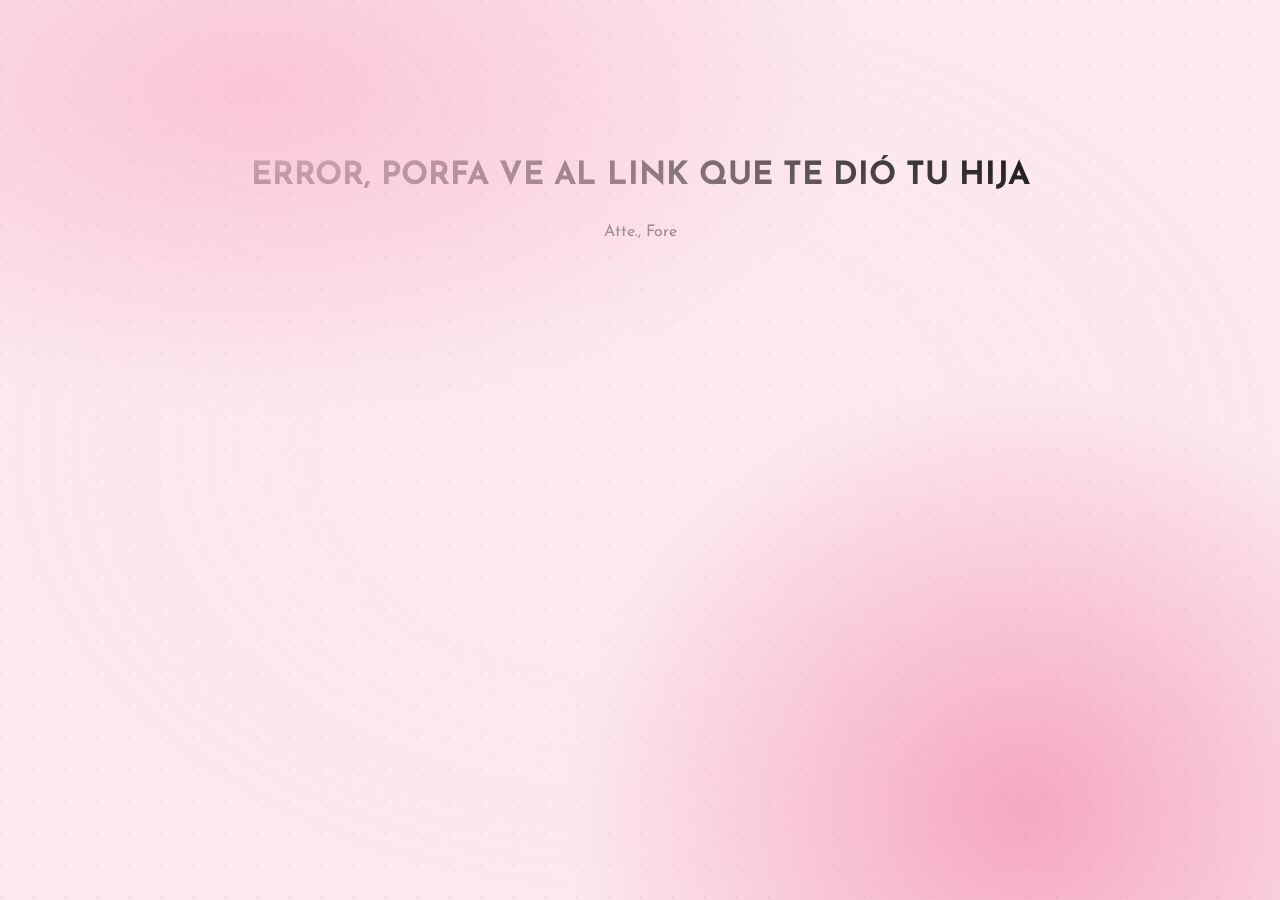
<file: index.html>
<!DOCTYPE html>
<html lang="es">
<head>
  <meta charset="UTF-8">
  <meta name="viewport" content="width=device-width, initial-scale=1.0, maximum-scale=1.0, user-scalable=no">
  <meta name="theme-color" content="#e91e63">
  <meta name="apple-mobile-web-app-capable" content="yes">
  <meta name="apple-mobile-web-app-status-bar-style" content="black-translucent">
  <title>💝 Feliz Día de las Madres</title>
  <link rel="stylesheet" href="style.css">
</head>

<style>

    .yo {
        text-align: center;
        margin-top: 10rem;
    }
    #titlee {
        text-size-adjust: unset;
    }
    #yope {
        margin-top: 2rem;
    }

</style>

<body>
    <div class="yo">
        <h1 id="titlee">ERROR, PORFA VE AL LINK QUE TE DIÓ TU HIJA</h1>
        <p id="yope">Atte., Fore</p>
    </div>
</body>
</html>
</file>
<file: style.css>
/* ============================================
   MOTHER'S DAY - Interactive Experience
   Premium Redesign — Fluid & Romantic
   ============================================ */

@import url('https://fonts.googleapis.com/css2?family=Cormorant+Garamond:ital,wght@0,300;0,400;0,600;1,300;1,400&family=Josefin+Sans:wght@200;300;400&family=Great+Vibes&display=swap');

/* ============================================
   DESIGN TOKENS
   ============================================ */
:root {
  --rose-deep:    #b5174e;
  --rose-mid:     #d4376e;
  --rose-soft:    #e8799a;
  --rose-pale:    #fce8ef;
  --blush:        #fdf0f4;
  --gold:         #c9a96e;
  --gold-light:   #e8d5b0;
  --cream:        #fdfaf6;
  --ink:          #2e1a24;
  --ink-mid:      #5c3d4a;
  --ink-light:    #9e7a88;

  --shadow-xs:    0 2px 12px rgba(181,23,78,0.08);
  --shadow-sm:    0 6px 28px rgba(181,23,78,0.14);
  --shadow-md:    0 16px 56px rgba(181,23,78,0.20);
  --shadow-lg:    0 28px 80px rgba(181,23,78,0.28);

  --ease-spring:  cubic-bezier(0.34, 1.56, 0.64, 1);
  --ease-smooth:  cubic-bezier(0.4, 0, 0.2, 1);
  --ease-out:     cubic-bezier(0.0, 0.0, 0.2, 1);

  --font-serif:   'Cormorant Garamond', Georgia, serif;
  --font-script:  'Great Vibes', cursive;
  --font-sans:    'Josefin Sans', sans-serif;
}

/* ============================================
   RESET & BASE
   ============================================ */
*, *::before, *::after {
  margin: 0;
  padding: 0;
  box-sizing: border-box;
}

html, body {
  width: 100%;
  height: 100%;
  overflow: hidden;
  font-family: var(--font-sans);
  background: var(--rose-pale);
}

/* ============================================
   ANIMATED BACKGROUND — layered mesh
   ============================================ */
body::before {
  content: '';
  position: fixed;
  inset: 0;
  background:
    radial-gradient(ellipse 80% 60% at 20% 10%, #f9c5d5 0%, transparent 60%),
    radial-gradient(ellipse 60% 80% at 80% 90%, #f5a7c0 0%, transparent 60%),
    radial-gradient(ellipse 50% 50% at 50% 50%, #fce8ef 0%, transparent 100%);
  animation: meshShift 18s ease-in-out infinite alternate;
  z-index: 0;
}

body::after {
  content: '';
  position: fixed;
  inset: 0;
  background-image:
    radial-gradient(circle at 1px 1px, rgba(181,23,78,0.06) 1px, transparent 0);
  background-size: 32px 32px;
  z-index: 0;
  pointer-events: none;
}

@keyframes meshShift {
  0%   { background-position: 0% 0%, 100% 100%, 50% 50%; }
  50%  { background-position: 30% 20%, 70% 80%, 60% 40%; }
  100% { background-position: 10% 40%, 90% 60%, 45% 55%; }
}

/* ============================================
   LOADING SCREEN
   ============================================ */
.loading-screen {
  position: fixed;
  inset: 0;
  display: flex;
  flex-direction: column;
  align-items: center;
  justify-content: center;
  z-index: 10000;
  background: var(--blush);
  transition: opacity 0.8s var(--ease-smooth);
  overflow: hidden;
}

.loading-screen.hidden {
  opacity: 0;
  pointer-events: none;
}

/* Petal rain inside loading */
.loading-petals {
  position: absolute;
  inset: 0;
  pointer-events: none;
}

.loading-petal {
  position: absolute;
  top: -20px;
  animation: loadingPetalFall linear infinite;
  opacity: 0.5;
}

@keyframes loadingPetalFall {
  0%   { transform: translateY(-20px) rotate(0deg);   opacity: 0; }
  10%  { opacity: 0.5; }
  90%  { opacity: 0.4; }
  100% { transform: translateY(110vh) rotate(360deg); opacity: 0; }
}

.loading-inner {
  position: relative;
  z-index: 1;
  display: flex;
  flex-direction: column;
  align-items: center;
  text-align: center;
}

.loading-heart {
  font-size: clamp(52px, 14vw, 72px);
  animation: loadHeartbeat 1.4s ease-in-out infinite;
  margin-bottom: 20px;
  filter: drop-shadow(0 6px 24px rgba(181,23,78,0.35));
}

@keyframes loadHeartbeat {
  0%, 100% { transform: scale(1); }
  14%       { transform: scale(1.28); }
  28%       { transform: scale(1); }
  42%       { transform: scale(1.14); }
  70%       { transform: scale(1); }
}

.loading-text {
  font-family: var(--font-script);
  font-size: clamp(22px, 6vw, 34px);
  color: var(--rose-deep);
  letter-spacing: 0.02em;
  margin-bottom: 16px;
}

/* Animated dots */
.loading-dots {
  display: flex;
  gap: 8px;
  justify-content: center;
}
.loading-dots span {
  display: block;
  width: 7px;
  height: 7px;
  border-radius: 50%;
  background: var(--rose-soft);
  animation: dotBounce 1.2s ease-in-out infinite;
}
.loading-dots span:nth-child(2) { animation-delay: 0.2s; }
.loading-dots span:nth-child(3) { animation-delay: 0.4s; }

@keyframes dotBounce {
  0%, 80%, 100% { transform: scale(0.7); opacity: 0.4; }
  40%            { transform: scale(1.2); opacity: 1; background: var(--rose-deep); }
}

/* Ambient petals (global, all screens) */
.ambient-petal {
  position: absolute;
  top: -20px;
  animation: ambientPetalFall linear infinite;
  pointer-events: none;
}

@keyframes ambientPetalFall {
  0%   { transform: translateY(-20px) rotate(0deg) scale(0.8); opacity: 0; }
  8%   { opacity: 0.25; }
  92%  { opacity: 0.18; }
  100% { transform: translateY(105vh) rotate(480deg) scale(1); opacity: 0; }
}

/* ============================================
   SCREEN 1 — GIFT
   ============================================ */
.screen-gift {
  position: fixed;
  inset: 0;
  display: flex;
  flex-direction: column;
  align-items: center;
  justify-content: center;
  z-index: 100;
  transition: opacity 0.6s ease;
}

.screen-gift.hidden {
  opacity: 0;
  pointer-events: none;
}

/* Decorative rings */
.screen-gift::before {
  content: '';
  position: absolute;
  width: clamp(280px, 72vw, 440px);
  height: clamp(280px, 72vw, 440px);
  border-radius: 50%;
  border: 1.5px solid rgba(181,23,78,0.13);
  animation: ringPulse 4s ease-in-out infinite;
}
.screen-gift::after {
  content: '';
  position: absolute;
  width: clamp(350px, 90vw, 540px);
  height: clamp(350px, 90vw, 540px);
  border-radius: 50%;
  border: 1px solid rgba(181,23,78,0.07);
  animation: ringPulse 4s ease-in-out infinite 0.7s;
}

@keyframes ringPulse {
  0%, 100% { transform: scale(1);    opacity: 1; }
  50%       { transform: scale(1.06); opacity: 0.4; }
}

/* Scene wrapper — holds both box and pop-envelope */
.gift-scene {
  position: relative;
  display: flex;
  flex-direction: column;
  align-items: center;
  justify-content: center;
  z-index: 1;
}

/* ── Gift container (floats) ── */
.gift-container {
  position: relative;
  cursor: pointer;
  animation: giftFloat 4s ease-in-out infinite;
}

@keyframes giftFloat {
  0%, 100% { transform: translateY(0px)   rotate(0deg); }
  25%       { transform: translateY(-16px) rotate(1.2deg); }
  50%       { transform: translateY(-7px)  rotate(-0.8deg); }
  75%       { transform: translateY(-20px) rotate(0.6deg); }
}

/* ── Gift box ── */
.gift-box {
  width: clamp(140px, 36vw, 220px);
  height: clamp(140px, 36vw, 220px);
  position: relative;
  filter: drop-shadow(0 22px 38px rgba(181,23,78,0.32));
  animation: giftGlow 3s ease-in-out infinite;
  transform-origin: bottom center;
  transition: transform 0.5s ease, opacity 0.4s ease;
}

.gift-box.shrink {
  transform: scale(0.85);
  opacity: 0.6;
}

@keyframes giftGlow {
  0%, 100% { filter: drop-shadow(0 18px 32px rgba(181,23,78,0.22)); }
  50%       { filter: drop-shadow(0 28px 52px rgba(181,23,78,0.44)); }
}

/* ── Lid ── */
.gift-lid {
  position: absolute;
  top: 0;
  left: -7%;
  width: 114%;
  height: 30%;
  background: linear-gradient(135deg, #e8799a 0%, #d4376e 55%, #b5174e 100%);
  border-radius: 16px 16px 5px 5px;
  box-shadow:
    0 5px 20px rgba(0,0,0,0.2),
    inset 0 1px 0 rgba(255,255,255,0.28),
    inset 0 -1px 0 rgba(0,0,0,0.08);
  z-index: 5;
  transform-origin: bottom center;
  transition: transform 0.65s cubic-bezier(0.34,1.56,0.64,1);
  overflow: visible;
}

/* Ribbon strip on lid */
.gift-lid-ribbon {
  position: absolute;
  top: 0; bottom: 0;
  left: 50%;
  transform: translateX(-50%);
  width: 17%;
  background: linear-gradient(90deg, var(--gold) 0%, var(--gold-light) 50%, var(--gold) 100%);
  border-radius: 2px;
}

/* ── Bow ── */
.gift-lid-bow {
  position: absolute;
  top: -70%;
  left: 50%;
  transform: translateX(-50%);
  width: 70%;
  height: 80%;
}

.bow-left,
.bow-right {
  position: absolute;
  width: 44%;
  height: 100%;
  background: radial-gradient(ellipse at 60% 35%, var(--gold-light) 0%, var(--gold) 55%, #9a7030 100%);
  border-radius: 50% 50% 50% 50% / 60% 60% 40% 40%;
  top: 0;
  box-shadow: 0 3px 10px rgba(0,0,0,0.18);
}
.bow-left  { left: 2%;  transform: rotate(-28deg); transform-origin: right bottom; }
.bow-right { right: 2%; transform: rotate(28deg);  transform-origin: left bottom; }

.bow-knot {
  position: absolute;
  bottom: 0;
  left: 50%;
  transform: translateX(-50%);
  width: 22%;
  height: 42%;
  background: radial-gradient(circle at 40% 35%, var(--gold-light), var(--gold), #9a7030);
  border-radius: 50%;
  box-shadow: 0 2px 8px rgba(0,0,0,0.22);
  z-index: 1;
}

/* Lid floats straight up — stays visible above the box */
.gift-lid.opening {
  transform: translateY(-160%) rotate(-3deg);
  transition: transform 0.7s cubic-bezier(0.34, 1.56, 0.64, 1);
}

/* Lid flies further up when envelope is tapped */
.gift-lid.fly-lid {
  transform: translateY(-280%) rotate(-8deg);
  opacity: 0;
  transition: transform 0.5s ease-in, opacity 0.4s ease-in;
}

/* ── Body ── */
.gift-body {
  position: absolute;
  bottom: 0; left: 0;
  width: 100%;
  height: 74%;
  background: linear-gradient(135deg, #d4376e 0%, #b5174e 100%);
  border-radius: 5px 5px 18px 18px;
  box-shadow:
    0 14px 38px rgba(181,23,78,0.38),
    inset 0 1px 0 rgba(255,255,255,0.15),
    inset 0 -2px 0 rgba(0,0,0,0.12);
  z-index: 3;
  overflow: hidden;
}

.gift-body-ribbon {
  position: absolute;
  top: 0; bottom: 0;
  left: 50%;
  transform: translateX(-50%);
  width: 15%;
  background: linear-gradient(90deg, var(--gold) 0%, var(--gold-light) 50%, var(--gold) 100%);
}

.gift-body-shine {
  position: absolute;
  top: 8%;
  left: 7%;
  width: 32%;
  height: 22%;
  background: linear-gradient(135deg, rgba(255,255,255,0.2) 0%, transparent 100%);
  border-radius: 50%;
}

/* ── Sparkles ── */
.gift-sparkles {
  position: absolute;
  inset: -60%;
  pointer-events: none;
}

.sparkle {
  position: absolute;
  border-radius: 50%;
  animation: sparkleAnim 1.8s ease-in-out infinite;
}

@keyframes sparkleAnim {
  0%, 100% { opacity: 0; transform: scale(0) rotate(0deg); }
  40%       { opacity: 1; transform: scale(1) rotate(90deg); }
  60%       { opacity: 0.8; transform: scale(0.8) rotate(120deg); }
}

/* ── Mini-envelope that pops out ── */
.gift-envelope-pop {
  /* Posicionado en la COLUMNA entre tapa (arriba) y cuerpo (abajo) */
  position: absolute;
  top: 28%;
  left: 50%;
  transform: translateX(-50%) translateY(20px) scale(0.4);
  width: clamp(90px, 24vw, 130px);
  height: clamp(62px, 17vw, 90px);
  opacity: 0;
  pointer-events: none;
  z-index: 4;
  transition: none;
  filter: drop-shadow(0 8px 20px rgba(0,0,0,0.25));
}

/* Envelope rises to sit half-in, half-out of the box */
.gift-envelope-pop.visible {
  opacity: 1;
  /* Sobre queda visible entre la tapa y el cuerpo de la caja */
  transform: translateX(-50%) translateY(-20%) scale(1);
  transition: transform 0.7s cubic-bezier(0.34, 1.56, 0.64, 1),
              opacity    0.4s ease;
}

/* Pulse hint on the tappable envelope */
.gift-envelope-pop.tappable {
  animation: envelopeHover 2s ease-in-out infinite;
}

@keyframes envelopeHover {
  0%, 100% { transform: translateX(-50%) translateY(-20%) scale(1); }
  50%       { transform: translateX(-50%) translateY(-28%) scale(1.05); }
}

/* Flies up and out when tapped */
.gift-envelope-pop.fly {
  transform: translateX(-50%) translateY(-180%) scale(0.6) !important;
  opacity: 0 !important;
  transition: transform 0.6s ease-in, opacity 0.4s ease-in !important;
  animation: none !important;
}

.gep-back {
  position: absolute;
  inset: 0;
  background: linear-gradient(155deg, #9b1540 0%, #7a0f30 100%);
  border-radius: 3px;
  box-shadow: 0 8px 24px rgba(0,0,0,0.3);
}

.gep-front {
  position: absolute;
  inset: 0;
  display: flex;
  align-items: center;
  justify-content: center;
}

/* Top flap */
.gep-flap {
  position: absolute;
  top: 0; left: 0; right: 0;
  height: 45%;
  background: linear-gradient(155deg, #c41b56, #a51444);
  clip-path: polygon(0 0, 50% 100%, 100% 0);
  z-index: 2;
}

/* Side flaps */
.gep-front::before {
  content: '';
  position: absolute;
  inset: 0;
  background:
    linear-gradient(to bottom-right, #b5174e 0%, transparent 50%),
    linear-gradient(to bottom-left,  #b5174e 0%, transparent 50%);
  clip-path: polygon(0 0, 0 100%, 50% 60%, 100% 100%, 100% 0);
  z-index: 1;
}

.gep-heart {
  position: relative;
  z-index: 3;
  font-size: clamp(18px, 5vw, 26px);
  margin-top: 10%;
  animation: heartBeat 1.4s ease-in-out infinite;
}

/* ── Tap hint ── */
.tap-hint {
  margin-top: 28px;
  text-align: center;
  color: var(--rose-deep);
  font-family: var(--font-sans);
  font-weight: 300;
  font-size: clamp(11px, 3vw, 13px);
  letter-spacing: 0.18em;
  text-transform: uppercase;
  white-space: nowrap;
  animation: hintPulse 2s ease-in-out infinite;
  transition: opacity 0.3s;
}

@keyframes hintPulse {
  0%, 100% { opacity: 0.4; transform: translateY(0); }
  50%       { opacity: 1;   transform: translateY(-3px); }
}

/* ============================================
   SCREEN 2 — ENVELOPE
   ============================================ */
.screen-envelope {
  position: fixed;
  inset: 0;
  display: none;
  align-items: center;
  justify-content: center;
  z-index: 90;
  perspective: 1400px;
}

.screen-envelope.active { display: flex; }

.envelope-wrapper {
  position: relative;
  width: clamp(290px, 88vw, 440px);
  height: clamp(200px, 56vw, 310px);
  transform-style: preserve-3d;
  cursor: pointer;
  filter: drop-shadow(var(--shadow-lg));
}

.envelope {
  position: absolute;
  inset: 0;
  transform-style: preserve-3d;
  transition: transform 1s var(--ease-spring);
}

/* Envelope back */
.envelope-back {
  position: absolute;
  inset: 0;
  background: linear-gradient(160deg, #9b1540 0%, #7a0f30 100%);
  border-radius: 6px 6px 10px 10px;
  z-index: 1;
}

/* Envelope body flap sides */
.envelope-back::before {
  content: '';
  position: absolute;
  bottom: 0;
  left: 0;
  right: 0;
  height: 50%;
  background: linear-gradient(0deg, #881340 0%, #a5184f 100%);
  clip-path: polygon(0 100%, 50% 0%, 100% 100%);
}

/* Bottom fold */
.envelope-back::after {
  content: '';
  position: absolute;
  bottom: 0;
  left: 0;
  right: 0;
  height: 50%;
  background: linear-gradient(180deg, #6e1030 0%, #591026 100%);
  clip-path: polygon(0 0, 50% 100%, 100% 0);
  z-index: 2;
}

/* Front face (top flap) */
.envelope-front {
  position: absolute;
  inset: 0;
  z-index: 3;
  display: flex;
  align-items: center;
  justify-content: center;
}

/* Top flap triangle */
.envelope-front::before {
  content: '';
  position: absolute;
  top: 0; left: 0; right: 0;
  height: 42%;
  background: linear-gradient(160deg, #c41b56 0%, #a51444 50%, #8c1038 100%);
  clip-path: polygon(0 0, 50% 100%, 100% 0);
  transform-origin: top center;
  transition: transform 0.7s var(--ease-spring);
  z-index: 4;
}

/* Left + right side flaps */
.envelope-front::after {
  content: '';
  position: absolute;
  inset: 0;
  background:
    linear-gradient(to bottom-right, #b5174e 0%, transparent 50%),
    linear-gradient(to bottom-left, #b5174e 0%, transparent 50%);
  clip-path: polygon(0 0, 0 100%, 50% 55%, 100% 100%, 100% 0);
  z-index: 3;
}

/* Wax seal — top-right corner, away from label */
.envelope-stamp {
  position: absolute;
  top: 12px;
  right: 14px;
  transform: none;
  width: clamp(42px, 11vw, 54px);
  height: clamp(42px, 11vw, 54px);
  background: radial-gradient(circle at 40% 35%, var(--gold-light), var(--gold), #a07a40);
  border-radius: 50%;
  display: flex;
  align-items: center;
  justify-content: center;
  z-index: 6;
  box-shadow:
    0 3px 12px rgba(0,0,0,0.25),
    inset 0 1px 2px rgba(255,255,255,0.3);
  animation: sealFloat 3s ease-in-out infinite;
}

@keyframes sealFloat {
  0%, 100% { box-shadow: 0 3px 12px rgba(0,0,0,0.25), inset 0 1px 2px rgba(255,255,255,0.3); }
  50%       { box-shadow: 0 8px 24px rgba(0,0,0,0.3), inset 0 1px 2px rgba(255,255,255,0.3); }
}

.envelope-stamp .heart {
  font-size: clamp(22px, 6.5vw, 30px);
  animation: heartBeat 1.4s ease-in-out infinite;
  filter: drop-shadow(0 1px 3px rgba(0,0,0,0.2));
}

@keyframes heartBeat {
  0%, 100% { transform: scale(1); }
  14%       { transform: scale(1.28); }
  28%       { transform: scale(1); }
  42%       { transform: scale(1.14); }
}

/* Label text */
.envelope-label {
  position: absolute;
  top: 52%;
  left: 50%;
  transform: translate(-50%, -50%);
  text-align: center;
  z-index: 5;
  color: rgba(255,255,255,0.92);
  width: 80%;
}

.envelope-label .to {
  font-family: var(--font-script);
  font-size: clamp(18px, 5vw, 24px);
  line-height: 1.3;
  text-shadow: 0 1px 8px rgba(0,0,0,0.3);
}

.envelope-label .divider {
  width: 50%;
  height: 1px;
  background: rgba(255,255,255,0.3);
  margin: 8px auto;
}

.envelope-label .from {
  font-family: var(--font-sans);
  font-weight: 200;
  font-size: clamp(10px, 2.8vw, 13px);
  letter-spacing: 0.1em;
  opacity: 0.7;
  text-transform: uppercase;
}

/* Corner postal mark */
.envelope-wrapper::before {
  content: '♡';
  position: absolute;
  top: 14px;
  left: 18px;
  font-size: clamp(9px, 2.5vw, 12px);
  color: rgba(255,255,255,0.35);
  letter-spacing: 4px;
  z-index: 7;
  font-family: var(--font-sans);
  font-weight: 300;
  letter-spacing: 0.2em;
}

/* Opening animation */
.envelope-wrapper.opening .envelope-front::before {
  transform: rotateX(200deg);
}
.envelope-wrapper.opening .envelope {
  transform: translateY(-22px);
}

/* ============================================
   SCREEN 3 — LETTER
   ============================================ */
.screen-letter {
  position: fixed;
  inset: 0;
  display: none;
  align-items: center;
  justify-content: center;
  z-index: 80;
  padding: 20px;
}

.screen-letter.active { display: flex; }

.letter-container {
  position: relative;
  width: clamp(300px, 92vw, 520px);
  max-height: 88vh;
  background: var(--cream);
  border-radius: 3px;
  box-shadow:
    var(--shadow-lg),
    0 0 0 1px rgba(181,23,78,0.06);
  padding: clamp(28px, 6vw, 48px) clamp(24px, 5.5vw, 44px);
  overflow-y: auto;
  transform: translateY(80px) scale(0.92);
  opacity: 0;
  transition: all 0.9s var(--ease-spring);
}

/* Paper texture lines */
.letter-container::before {
  content: '';
  position: absolute;
  inset: 0;
  background: repeating-linear-gradient(
    transparent,
    transparent 27px,
    rgba(181,23,78,0.05) 28px
  );
  border-radius: 3px;
  pointer-events: none;
}

/* Left margin line */
.letter-container::after {
  content: '';
  position: absolute;
  top: 0; bottom: 0;
  left: clamp(20px, 5vw, 36px);
  width: 1px;
  background: rgba(201,169,110,0.25);
  pointer-events: none;
}

.letter-container.visible {
  transform: translateY(0) scale(1);
  opacity: 1;
}

.letter-header {
  text-align: center;
  margin-bottom: 28px;
  padding-bottom: 20px;
  border-bottom: 1px solid rgba(181,23,78,0.1);
  position: relative;
}

.letter-header .heart-icon {
  font-size: clamp(34px, 9vw, 50px);
  display: block;
  margin-bottom: 12px;
  animation: heartBeat 1.8s ease-in-out infinite;
  filter: drop-shadow(0 4px 12px rgba(181,23,78,0.25));
}

.letter-header h2 {
  font-family: var(--font-script);
  font-size: clamp(28px, 7.5vw, 40px);
  color: var(--rose-deep);
  letter-spacing: 0.01em;
  line-height: 1.2;
  margin-bottom: 6px;
}

.letter-header .subtitle {
  font-family: var(--font-sans);
  font-size: clamp(10px, 2.8vw, 13px);
  letter-spacing: 0.2em;
  text-transform: uppercase;
  color: var(--ink-light);
  font-weight: 300;
}

/* Decorative divider */
.letter-header .subtitle::before {
  content: '— ';
}
.letter-header .subtitle::after {
  content: ' —';
}

.letter-body {
  font-family: var(--font-serif);
  font-size: clamp(15px, 4.2vw, 18px);
  line-height: 1.9;
  color: var(--ink-mid);
  margin-bottom: 32px;
  position: relative;
  z-index: 1;
}

.letter-body p {
  margin-bottom: 16px;
  text-indent: 1.8em;
}

.letter-body p:first-child {
  font-style: italic;
  color: var(--rose-deep);
  text-indent: 0;
  font-size: clamp(16px, 4.5vw, 20px);
}

/* Flower interaction */
.letter-flowers {
  display: flex;
  justify-content: center;
  align-items: flex-end;
  gap: clamp(20px, 5vw, 36px);
  margin: 28px 0 12px;
  position: relative;
  z-index: 1;
}

.flower-btn {
  background: none;
  border: none;
  cursor: pointer;
  font-size: clamp(38px, 10vw, 54px);
  transition: transform 0.35s var(--ease-spring), filter 0.35s ease;
  animation: flowerSway 3s ease-in-out infinite;
  filter: drop-shadow(0 5px 12px rgba(181,23,78,0.15));
  line-height: 1;
  display: block;
}

.flower-btn:nth-child(1) { animation-delay: 0s; }
.flower-btn:nth-child(2) { animation-delay: 0.5s; font-size: clamp(44px, 12vw, 62px); }
.flower-btn:nth-child(3) { animation-delay: 1s; }

@keyframes flowerSway {
  0%, 100% { transform: rotate(-6deg) translateY(0); }
  50%       { transform: rotate(6deg) translateY(-10px); }
}

.flower-btn:hover,
.flower-btn:active {
  transform: scale(1.35) rotate(0deg) translateY(-6px) !important;
  filter: drop-shadow(0 10px 24px rgba(181,23,78,0.45));
  animation-play-state: paused;
}

.flower-hint {
  text-align: center;
  font-family: var(--font-sans);
  font-size: clamp(10px, 2.8vw, 12px);
  letter-spacing: 0.18em;
  text-transform: uppercase;
  color: var(--rose-soft);
  font-weight: 300;
  animation: hintPulse 2.4s ease-in-out infinite;
  margin-top: 14px;
  position: relative;
  z-index: 1;
}

/* ============================================
   SCREEN 4 — PHOTO COLLAGE
   ============================================ */
.screen-collage {
  position: fixed;
  inset: 0;
  display: none;
  z-index: 70;
  overflow-y: auto;
  overflow-x: hidden;
  padding: 20px 16px 40px;
}

.screen-collage.active { display: block; }

.collage-header {
  text-align: center;
  padding: 24px 0 32px;
  position: relative;
  z-index: 10;
}

.collage-header h1 {
  font-family: var(--font-script);
  font-size: clamp(36px, 10vw, 60px);
  color: white;
  text-shadow:
    0 2px 4px rgba(0,0,0,0.15),
    0 8px 24px rgba(181,23,78,0.4);
  margin-bottom: 10px;
  line-height: 1.2;
}

.collage-header p {
  font-family: var(--font-sans);
  font-size: clamp(11px, 3vw, 14px);
  color: rgba(255,255,255,0.85);
  font-weight: 200;
  letter-spacing: 0.18em;
  text-transform: uppercase;
}

/* Decorative line under subtitle */
.collage-header p::after {
  content: '';
  display: block;
  width: 40px;
  height: 1px;
  background: rgba(255,255,255,0.4);
  margin: 12px auto 0;
}

.collage-grid {
  display: grid;
  gap: clamp(10px, 2.5vw, 18px);
  max-width: 1200px;
  margin: 0 auto;
  padding-bottom: 40px;
  position: relative;
  z-index: 10;
}

/* ============================================
   DYNAMIC GRID LAYOUTS — MOBILE FIRST
   ============================================ */
.collage-grid.count-1  { grid-template-columns: 1fr; }
.collage-grid.count-2  { grid-template-columns: repeat(2, 1fr); }
.collage-grid.count-3  { grid-template-columns: repeat(2, 1fr); }
.collage-grid.count-3  .photo-item:first-child { grid-column: span 2; }
.collage-grid.count-4  { grid-template-columns: repeat(2, 1fr); }
.collage-grid.count-5  { grid-template-columns: repeat(2, 1fr); }
.collage-grid.count-5  .photo-item:first-child { grid-column: span 2; }
.collage-grid.count-6  { grid-template-columns: repeat(2, 1fr); }
.collage-grid.count-7  { grid-template-columns: repeat(2, 1fr); }
.collage-grid.count-7  .photo-item:first-child { grid-column: span 2; }
.collage-grid.count-8  { grid-template-columns: repeat(2, 1fr); }
.collage-grid.count-9  { grid-template-columns: repeat(3, 1fr); }
.collage-grid.count-10 { grid-template-columns: repeat(2, 1fr); }
.collage-grid.count-11 { grid-template-columns: repeat(3, 1fr); }
.collage-grid.count-12 { grid-template-columns: repeat(3, 1fr); }
.collage-grid.count-13 { grid-template-columns: repeat(2, 1fr); }
.collage-grid.count-14 { grid-template-columns: repeat(2, 1fr); }
.collage-grid.count-15 { grid-template-columns: repeat(3, 1fr); }
.collage-grid.count-16 { grid-template-columns: repeat(2, 1fr); }
.collage-grid.count-17 { grid-template-columns: repeat(2, 1fr); }
.collage-grid.count-18 { grid-template-columns: repeat(3, 1fr); }
.collage-grid.count-19 { grid-template-columns: repeat(2, 1fr); }
.collage-grid.count-20 { grid-template-columns: repeat(2, 1fr); }

/* ============================================
   DESKTOP LAYOUTS
   ============================================ */
@media (min-width: 768px) {
  .collage-grid.count-3  { grid-template-columns: repeat(3, 1fr); }
  .collage-grid.count-3  .photo-item:first-child { grid-column: span 1; }
  .collage-grid.count-5  { grid-template-columns: repeat(3, 1fr); }
  .collage-grid.count-5  .photo-item:first-child { grid-column: span 1; }
  .collage-grid.count-6  { grid-template-columns: repeat(3, 1fr); }
  .collage-grid.count-7  { grid-template-columns: repeat(3, 1fr); }
  .collage-grid.count-7  .photo-item:first-child { grid-column: span 1; }
  .collage-grid.count-8  { grid-template-columns: repeat(4, 1fr); }
  .collage-grid.count-9  { grid-template-columns: repeat(3, 1fr); }
  .collage-grid.count-10 { grid-template-columns: repeat(5, 1fr); }
  .collage-grid.count-11 { grid-template-columns: repeat(4, 1fr); }
  .collage-grid.count-12 { grid-template-columns: repeat(4, 1fr); }
  .collage-grid.count-13 { grid-template-columns: repeat(4, 1fr); }
  .collage-grid.count-14 { grid-template-columns: repeat(4, 1fr); }
  .collage-grid.count-15 { grid-template-columns: repeat(5, 1fr); }
  .collage-grid.count-16 { grid-template-columns: repeat(4, 1fr); }
  .collage-grid.count-17 { grid-template-columns: repeat(4, 1fr); }
  .collage-grid.count-18 { grid-template-columns: repeat(6, 1fr); }
  .collage-grid.count-19 { grid-template-columns: repeat(5, 1fr); }
  .collage-grid.count-20 { grid-template-columns: repeat(5, 1fr); }
}

/* ============================================
   PHOTO ITEMS — Polaroid style
   ============================================ */
.photo-item {
  position: relative;
  border-radius: 3px;
  overflow: visible;
  background: white;
  padding: clamp(5px, 1.5vw, 9px);
  /* no extra bottom — no caption */
  box-shadow:
    0 6px 20px rgba(0,0,0,0.18),
    0 2px 6px rgba(0,0,0,0.10),
    inset 0 0 0 1px rgba(0,0,0,0.03);
  transform: rotate(var(--rotation, 0deg)) translateX(var(--nudge-x, 0px)) translateY(var(--nudge-y, 0px));
  transition:
    transform 0.45s var(--ease-spring),
    box-shadow 0.45s ease;
  cursor: pointer;
}

/* Chaotic rotations + positional nudges per nth pattern */
.photo-item:nth-child(1)  { --rotation: -4.5deg; --nudge-x:  4px; --nudge-y: -2px; }
.photo-item:nth-child(2)  { --rotation:  3.8deg; --nudge-x: -3px; --nudge-y:  5px; }
.photo-item:nth-child(3)  { --rotation: -2.0deg; --nudge-x:  6px; --nudge-y:  3px; }
.photo-item:nth-child(4)  { --rotation:  5.5deg; --nudge-x: -5px; --nudge-y: -4px; }
.photo-item:nth-child(5)  { --rotation: -6.2deg; --nudge-x:  3px; --nudge-y:  2px; }
.photo-item:nth-child(6)  { --rotation:  2.5deg; --nudge-x: -6px; --nudge-y: -3px; }
.photo-item:nth-child(7)  { --rotation: -3.8deg; --nudge-x:  5px; --nudge-y:  4px; }
.photo-item:nth-child(8)  { --rotation:  6.0deg; --nudge-x: -4px; --nudge-y:  2px; }
.photo-item:nth-child(9)  { --rotation: -1.5deg; --nudge-x:  2px; --nudge-y: -5px; }
.photo-item:nth-child(10) { --rotation:  4.2deg; --nudge-x: -2px; --nudge-y:  3px; }
.photo-item:nth-child(11) { --rotation: -5.0deg; --nudge-x:  4px; --nudge-y:  1px; }
.photo-item:nth-child(12) { --rotation:  3.0deg; --nudge-x: -5px; --nudge-y: -2px; }
.photo-item:nth-child(13) { --rotation: -4.0deg; --nudge-x:  3px; --nudge-y:  4px; }
.photo-item:nth-child(14) { --rotation:  5.8deg; --nudge-x: -3px; --nudge-y: -3px; }
.photo-item:nth-child(15) { --rotation: -2.8deg; --nudge-x:  5px; --nudge-y:  2px; }
.photo-item:nth-child(16) { --rotation:  1.5deg; --nudge-x: -4px; --nudge-y:  5px; }
.photo-item:nth-child(17) { --rotation: -6.5deg; --nudge-x:  2px; --nudge-y: -1px; }
.photo-item:nth-child(18) { --rotation:  4.5deg; --nudge-x: -6px; --nudge-y:  3px; }
.photo-item:nth-child(19) { --rotation: -3.2deg; --nudge-x:  4px; --nudge-y: -4px; }
.photo-item:nth-child(20) { --rotation:  2.0deg; --nudge-x: -2px; --nudge-y:  2px; }

.photo-item:hover,
.photo-item:active {
  transform: rotate(0deg) scale(1.1) translateY(-10px) !important;
  box-shadow:
    0 24px 56px rgba(0,0,0,0.26),
    0 6px 16px rgba(181,23,78,0.18);
  z-index: 20;
}

.photo-item img {
  width: 100%;
  height: 100%;
  object-fit: cover;
  display: block;
  aspect-ratio: 1 / 1;
}

/* No caption — hide it completely */
.photo-item.polaroid::after {
  display: none;
}

/* Tape effect — alternating position for randomness */
.photo-item:nth-child(odd)::before {
  content: '';
  position: absolute;
  top: -11px;
  left: 45%;
  transform: translateX(-50%) rotate(-3deg);
  width: 38px;
  height: 15px;
  background: rgba(255,235,210,0.70);
  border-radius: 2px;
  z-index: 5;
  backdrop-filter: blur(1px);
  box-shadow: inset 0 0 0 1px rgba(200,170,130,0.25);
}

.photo-item:nth-child(even)::before {
  content: '';
  position: absolute;
  top: -10px;
  left: 55%;
  transform: translateX(-50%) rotate(4deg);
  width: 32px;
  height: 14px;
  background: rgba(255,220,230,0.65);
  border-radius: 2px;
  z-index: 5;
  backdrop-filter: blur(1px);
  box-shadow: inset 0 0 0 1px rgba(200,150,160,0.2);
}

/* ============================================
   COLLAGE DECORATIONS
   ============================================ */
.collage-decorations {
  position: fixed;
  inset: 0;
  pointer-events: none;
  z-index: 5;
  overflow: hidden;
}

.floating-heart {
  position: absolute;
  opacity: 0;
  animation: floatHeart linear infinite;
}

@keyframes floatHeart {
  0%   { transform: translateY(100vh) translateX(0px) rotate(0deg) scale(0.6); opacity: 0; }
  8%   { opacity: 0.35; }
  50%  { transform: translateY(45vh) translateX(20px) rotate(180deg) scale(1); opacity: 0.25; }
  92%  { opacity: 0.2; }
  100% { transform: translateY(-12vh) translateX(-10px) rotate(360deg) scale(0.8); opacity: 0; }
}

/* ============================================
   LIGHTBOX
   ============================================ */
.lightbox {
  position: fixed;
  inset: 0;
  background: rgba(14,6,10,0.92);
  display: none;
  align-items: center;
  justify-content: center;
  z-index: 1000;
  padding: 24px;
  backdrop-filter: blur(8px);
}

.lightbox.active { display: flex; }

.lightbox img {
  max-width: 100%;
  max-height: 85vh;
  border-radius: 3px;
  box-shadow:
    0 0 0 8px rgba(255,255,255,0.04),
    0 32px 80px rgba(0,0,0,0.6);
  animation: lightboxIn 0.4s var(--ease-spring);
}

@keyframes lightboxIn {
  from { transform: scale(0.88); opacity: 0; }
  to   { transform: scale(1);    opacity: 1; }
}

.lightbox-close {
  position: absolute;
  top: 20px;
  right: 20px;
  background: rgba(255,255,255,0.08);
  border: 1px solid rgba(255,255,255,0.2);
  color: white;
  width: 44px;
  height: 44px;
  border-radius: 50%;
  font-size: 20px;
  cursor: pointer;
  display: flex;
  align-items: center;
  justify-content: center;
  transition: all 0.3s ease;
  backdrop-filter: blur(4px);
  font-family: var(--font-sans);
  font-weight: 200;
}

.lightbox-close:hover,
.lightbox-close:active {
  background: rgba(255,255,255,0.18);
  border-color: rgba(255,255,255,0.5);
  transform: rotate(90deg);
}

/* ============================================
   PARTICLES & CONFETTI
   ============================================ */
.particles-container {
  position: fixed;
  inset: 0;
  pointer-events: none;
  z-index: 200;
  overflow: hidden;
}

.particle {
  position: absolute;
  pointer-events: none;
  animation: particleFall linear forwards;
}

@keyframes particleFall {
  0%   { transform: translateY(-10px) rotate(0deg); opacity: 1; }
  100% { transform: translateY(100vh) rotate(720deg); opacity: 0; }
}

.confetti-piece {
  position: absolute;
  animation: confettiFall ease-out forwards;
}

@keyframes confettiFall {
  0%   { transform: translateY(-10vh) rotate(0deg) scale(1); opacity: 1; }
  100% { transform: translateY(110vh) rotate(1080deg) scale(0.4); opacity: 0; }
}

/* ============================================
   TRANSITIONS
   ============================================ */
.fade-out {
  animation: fadeOut 0.7s var(--ease-smooth) forwards;
}

@keyframes fadeOut {
  to { opacity: 0; transform: scale(0.94); pointer-events: none; }
}

.slide-up {
  animation: slideUp 0.6s var(--ease-spring) forwards;
}

@keyframes slideUp {
  from { transform: translateY(40px); opacity: 0; }
  to   { transform: translateY(0);    opacity: 1; }
}

/* ============================================
   SCROLLBAR
   ============================================ */
::-webkit-scrollbar { width: 5px; }
::-webkit-scrollbar-track { background: transparent; }
::-webkit-scrollbar-thumb {
  background: rgba(181,23,78,0.25);
  border-radius: 10px;
}
::-webkit-scrollbar-thumb:hover {
  background: rgba(181,23,78,0.45);
}

/* ============================================
   RESPONSIVE ADJUSTMENTS
   ============================================ */
@media (max-width: 480px) {
  .letter-container {
    padding: 20px 18px;
    max-height: 90vh;
  }
  .collage-grid { gap: 8px; }
  .photo-item {
    border-radius: 2px;
    padding: 4px;
    padding-bottom: 22px;
  }
}

@media (max-width: 360px) {
  .gift-box { width: 118px; height: 118px; }
  .envelope-wrapper { width: 268px; height: 188px; }
}

@media (max-height: 500px) and (orientation: landscape) {
  .screen-gift { align-items: flex-start; padding-top: 28px; }
  .letter-container { max-height: 94vh; padding: 16px 18px; }
  .collage-header { padding: 10px 0 16px; }
}

@media (prefers-reduced-motion: reduce) {
  *, *::before, *::after {
    animation-duration: 0.01ms !important;
    animation-iteration-count: 1 !important;
    transition-duration: 0.01ms !important;
  }
}

/* Letter-specific scrollbar — hidden by default, subtle on scroll */
.letter-container {
  scrollbar-width: none; /* Firefox */
}
.letter-container::-webkit-scrollbar {
  width: 0px;
}
.letter-container:hover {
  scrollbar-width: thin;
  scrollbar-color: rgba(181,23,78,0.2) transparent;
}
.letter-container:hover::-webkit-scrollbar {
  width: 4px;
}
.letter-container:hover::-webkit-scrollbar-thumb {
  background: rgba(181,23,78,0.18);
  border-radius: 10px;
}
</file>
